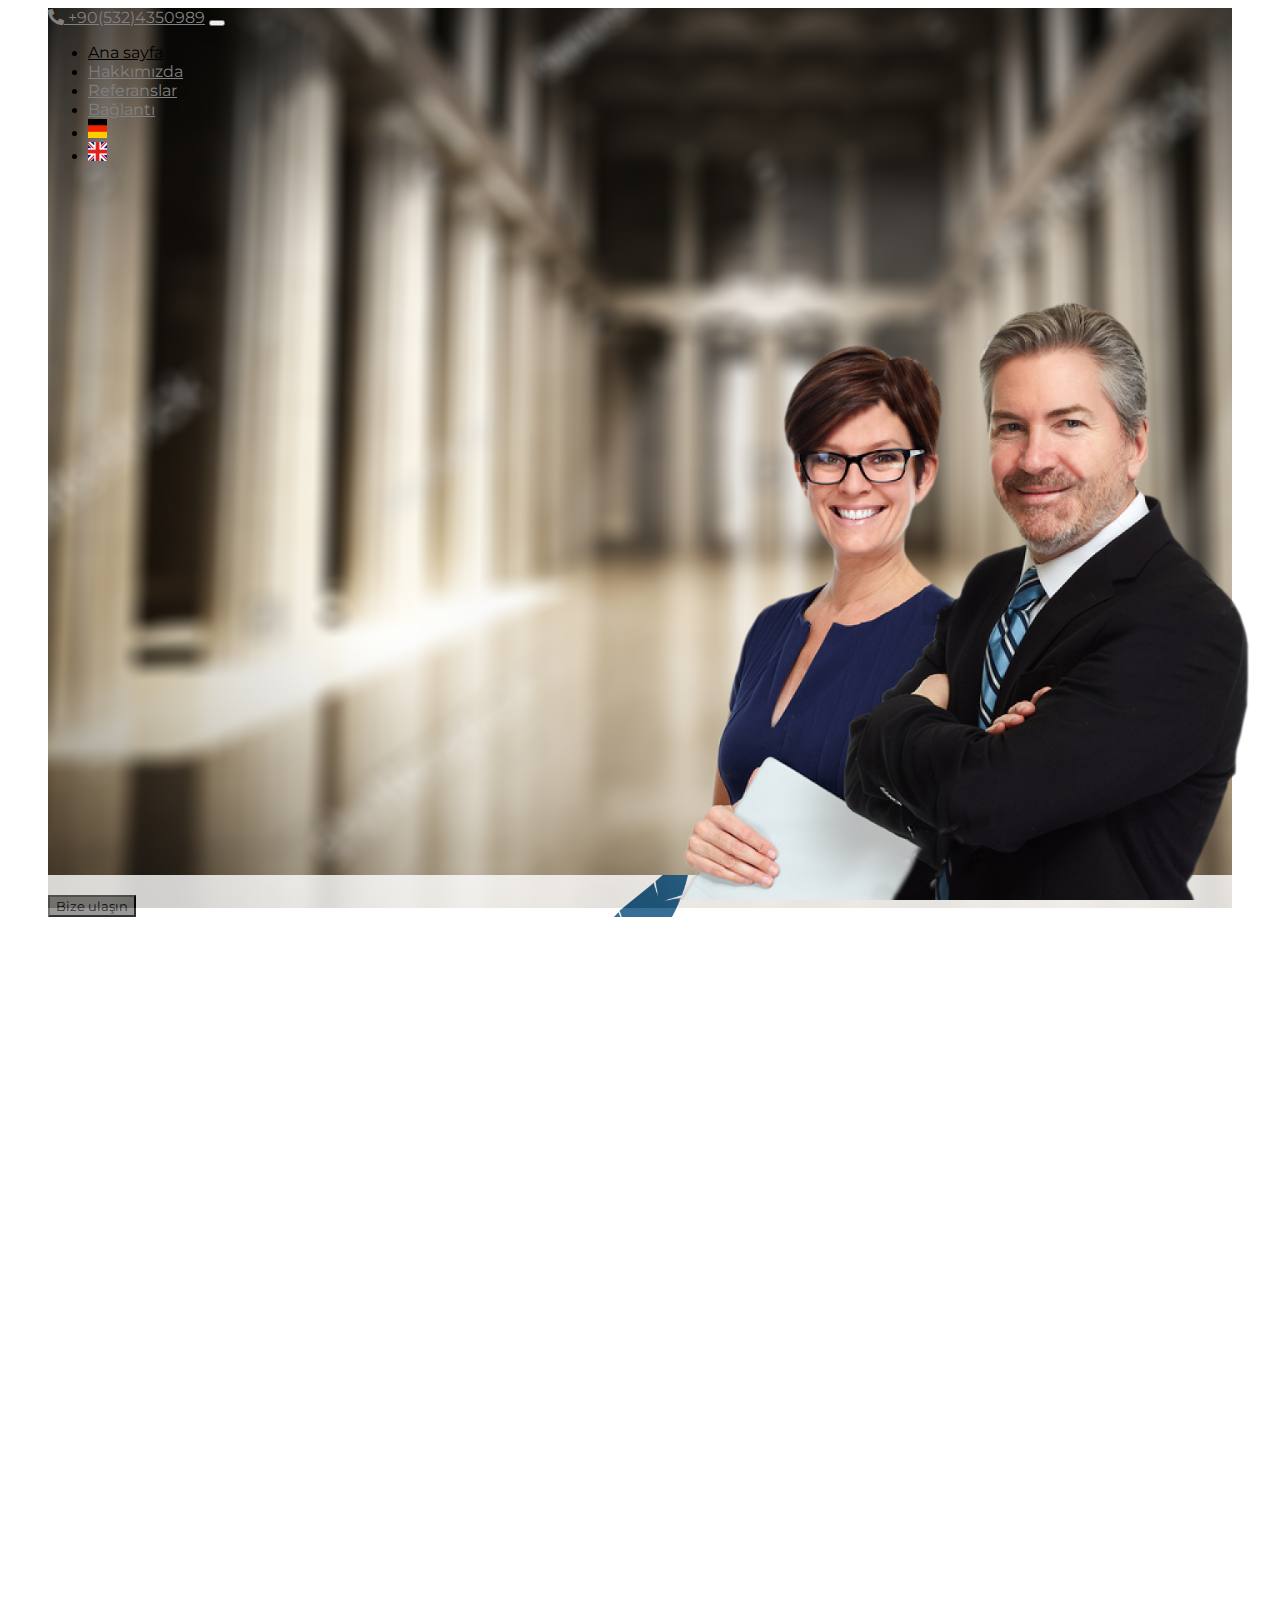
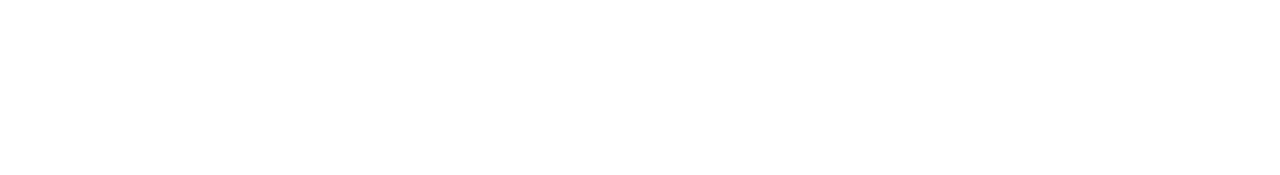
<file: index.html>
<!DOCTYPE html>
<html lang="en">
<head>
    <meta charset="UTF-8">
    <meta http-equiv="X-UA-Compatible" content="IE=edge">
    <meta name="viewport" content="width=device-width, initial-scale=1.0">
    <link href="https://cdn.jsdelivr.net/npm/bootstrap@5.1.3/dist/css/bootstrap.min.css" rel="stylesheet" integrity="sha384-1BmE4kWBq78iYhFldvKuhfTAU6auU8tT94WrHftjDbrCEXSU1oBoqyl2QvZ6jIW3" crossorigin="anonymous">
    <link rel="preconnect" href="https://fonts.googleapis.com">
    <link rel="preconnect" href="https://fonts.gstatic.com" crossorigin>
    <link href="https://fonts.googleapis.com/css2?family=Montserrat:wght@300&display=swap" rel="stylesheet">
    <link rel="stylesheet" href="https://cdnjs.cloudflare.com/ajax/libs/font-awesome/5.15.4/css/all.min.css"/>
    <!-- JavaScript Bundle with Popper -->
    <script src="https://cdn.jsdelivr.net/npm/bootstrap@5.1.3/dist/js/bootstrap.bundle.min.js" integrity="sha384-ka7Sk0Gln4gmtz2MlQnikT1wXgYsOg+OMhuP+IlRH9sENBO0LRn5q+8nbTov4+1p" crossorigin="anonymous"></script>
    <title>S&S</title>
    <link rel="stylesheet" href="assets/css/styles.css">
    <link rel="icon" type="image/x-icon" href="assets/pics/favicon3.png">
</head>
<body>
    <div class="background">
          <nav class="navbar navbar-expand-lg sticky-top navbar-light nav-fill bg-white">
            <div class="container-fluid">
              <a class="navbar-brand" href="tel:00905324350989"><i class="fas fa-phone-alt"></i>  +90(532)4350989</a>
              <button class="navbar-toggler" type="button" data-bs-toggle="collapse" data-bs-target="#navbarTogglerDemo02" aria-controls="navbarTogglerDemo02" aria-expanded="false" aria-label="Toggle navigation">
                <span class="navbar-toggler-icon"></span>
              </button>
              <div class="collapse navbar-collapse" id="navbarTogglerDemo02">
                <ul class="navbar-nav nav-fill w-100 me-auto mb-2 mb-lg-0">
                  <li class="nav-item">
                    <a class="nav-link active" aria-current="page" href="#">Ana sayfa</a>
                  </li>
                  <li class="nav-item">
                    <a class="nav-link" href="Hakkimizda.html">Hakkımızda</a>
                  </li>
                  <li class="nav-item">
                    <a class="nav-link" href="referanslar.html">Referanslar</a>
                  </li>
                  <li class="nav-item">
                    <a class="nav-link" href="baglanti.html">Bağlantı</a>
                  </li>
                  <li class="nav-item">
                    <a class="nav-link"><img src="/assets/pics/germany.png" alt="german flag" width="19" height="19" class="d-inline-block align-text-top"></a>
                  </li>
                  <li class="nav-item">
                    <a class="nav-link"><img src="/assets/pics/united-kingdom.png" alt="uk flag" width="19" height="19" class="d-inline-block align-text-top"></a>
                  </li>
                </ul>
              </div>
            </div>
          </nav>
        <div class="row vsechno"> 
            <div class="col-sm-7 col-xs-12 vlevo">
                 <div class="row klogu">
                    <div class="col logo">
                        <div class="col kontaktujtenas text-center">
                          <a href="baglanti.html"><button type="button" class="btn btn-secondary">Bize ulaşın</button></a>
                        </div>
                      </div>
                    </div>
                </div>
            </div>
            <div class="col-5 vpravo">
                <img src="/assets/pics/oba.png" class="oba img-responsive" style="position:absolute;bottom:0;right:0">
            </div>
        </div>
</body>
</html>
</file>
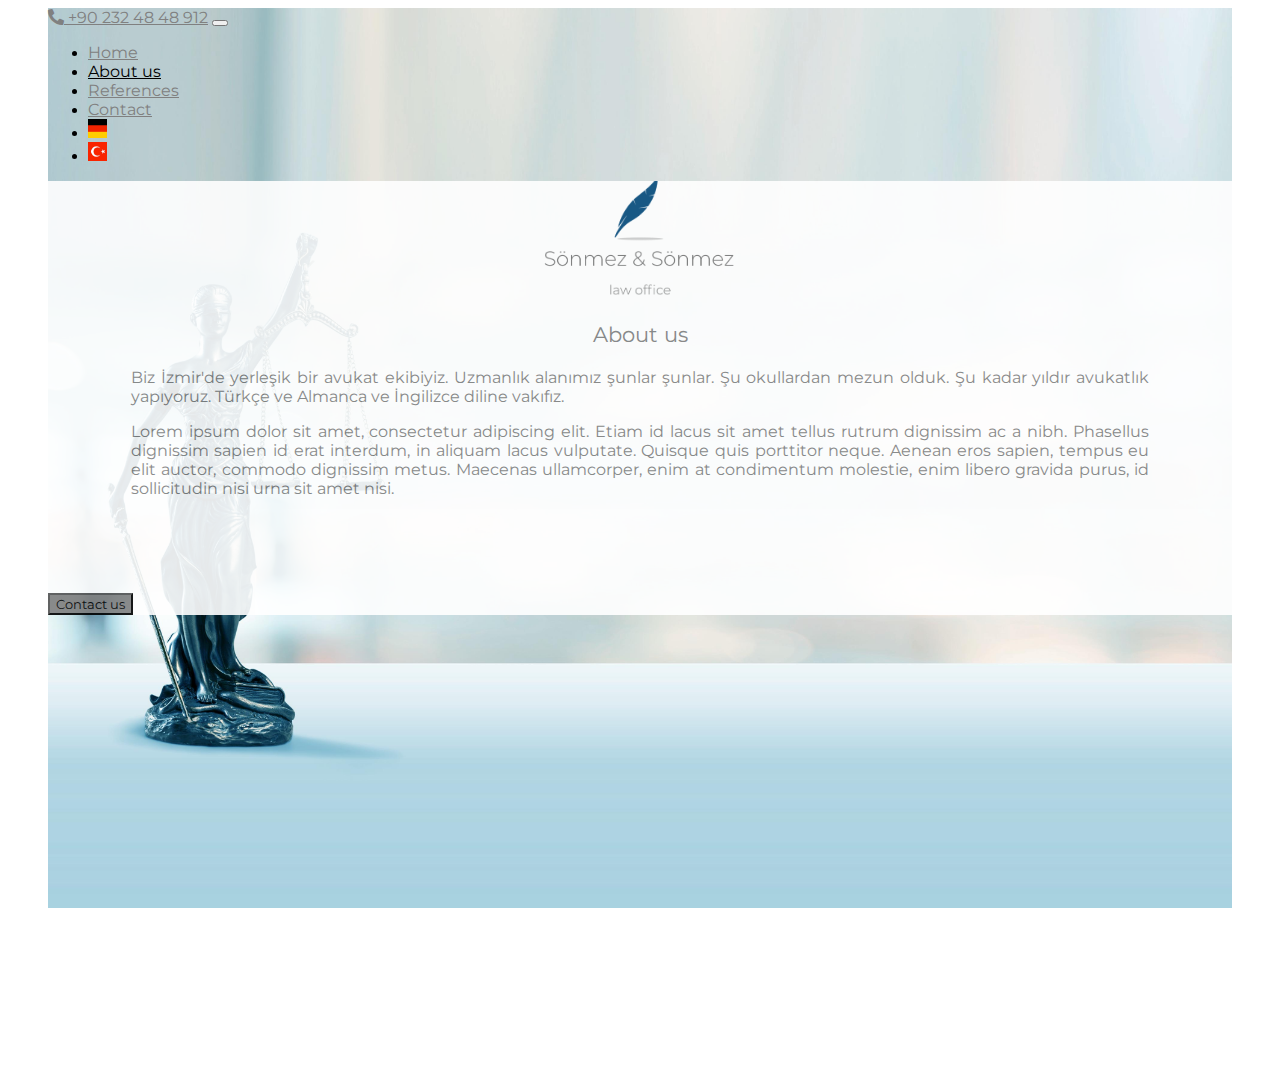
<file: AboutUs.html>
<!DOCTYPE html>
<html lang="en">
<head>
    <meta charset="UTF-8">
    <meta http-equiv="X-UA-Compatible" content="IE=edge">
    <meta name="viewport" content="width=device-width, initial-scale=1.0">
    <link href="https://cdn.jsdelivr.net/npm/bootstrap@5.1.3/dist/css/bootstrap.min.css" rel="stylesheet" integrity="sha384-1BmE4kWBq78iYhFldvKuhfTAU6auU8tT94WrHftjDbrCEXSU1oBoqyl2QvZ6jIW3" crossorigin="anonymous">
    <link rel="preconnect" href="https://fonts.googleapis.com">
    <link rel="preconnect" href="https://fonts.gstatic.com" crossorigin>
    <link href="https://fonts.googleapis.com/css2?family=Montserrat:wght@300&display=swap" rel="stylesheet">
    <link rel="stylesheet" href="https://cdnjs.cloudflare.com/ajax/libs/font-awesome/5.15.4/css/all.min.css"/>
    <!-- JavaScript Bundle with Popper -->
    <script src="https://cdn.jsdelivr.net/npm/bootstrap@5.1.3/dist/js/bootstrap.bundle.min.js" integrity="sha384-ka7Sk0Gln4gmtz2MlQnikT1wXgYsOg+OMhuP+IlRH9sENBO0LRn5q+8nbTov4+1p" crossorigin="anonymous"></script>
    <title>S&S</title>
    <link rel="stylesheet" href="assets/css/styles.css">
    <link rel="icon" type="image/x-icon" href="assets/pics/favicon3.png">
</head>
<body>
    <div class="pozadiknizky">
        <nav class="navbar navbar-expand-lg sticky-top navbar-light nav-fill bg-white">
          <div class="container-fluid">
            <a class="navbar-brand" href="tel:00902324848912"><i class="fas fa-phone-alt"></i> +90 232 48 48 912</a>
            <button class="navbar-toggler" type="button" data-bs-toggle="collapse" data-bs-target="#navbarTogglerDemo02" aria-controls="navbarTogglerDemo02" aria-expanded="false" aria-label="Toggle navigation">
              <span class="navbar-toggler-icon"></span>
            </button>
            <div class="collapse navbar-collapse" id="navbarTogglerDemo02">
              <ul class="navbar-nav nav-fill w-100 me-auto mb-2 mb-lg-0">
                <li class="nav-item">
                  <a class="nav-link" aria-current="page" href="indexEng.html">Home</a>
                </li>
                <li class="nav-item">
                  <a class="nav-link active" href="AboutUs.html">About us</a>
                </li>
                <li class="nav-item">
                  <a class="nav-link" href="references.html">References</a>
                </li>
                <li class="nav-item">
                  <a class="nav-link" href="Contact.html">Contact</a>
                </li>
                <li class="nav-item">
                  <a class="nav-link" href="UberUns.html"><img src="assets/pics/germany.png" alt="german flag" width="19" height="19" class="d-inline-block align-text-top"></a>
                </li>
                <li class="nav-item">
                  <a class="nav-link" href="Hakkimizda.html"><img src="assets/pics/turkey.png" alt="tur flag" width="19" height="19" class="d-inline-block align-text-top"></a>
                </li>
              </ul>
            </div>
          </div>
        </nav>
      <div class="row vsechno"> 
          <div class="col-4 vpravo">
          </div>
          <div class="col-sm-8 col-xs-12 vlevoHakkimizda">
            <div class="row kloguHakkimizda">
              <div class="col logoHakkimizdaEng">  
              </div>
            </div>
            <div class="row">
              <div class="col textHakkimizda">
                <p class="nadpis">About us</p>
                <p>Biz İzmir'de yerleşik bir avukat ekibiyiz. Uzmanlık alanımız şunlar şunlar. Şu okullardan mezun olduk. Şu kadar yıldır avukatlık yapıyoruz. Türkçe ve Almanca ve İngilizce diline vakıfız. </p>
                <p>Lorem ipsum dolor sit amet, consectetur adipiscing elit. Etiam id lacus sit amet tellus rutrum dignissim ac a nibh. Phasellus dignissim sapien id erat interdum, in aliquam lacus vulputate. Quisque quis porttitor neque. Aenean eros sapien, tempus eu elit auctor, commodo dignissim metus. Maecenas ullamcorper, enim at condimentum molestie, enim libero gravida purus, id sollicitudin nisi urna sit amet nisi.</p></div>
            </div>
            <div class="row">
              <div class="col text-center">
                <a href="Contact.html"><button type="button" class="btn btn-secondary">Contact us</button></a>
              </div>
            </div>
            
           </div>
       </div>
      </div>
</body>
</html>
</file>
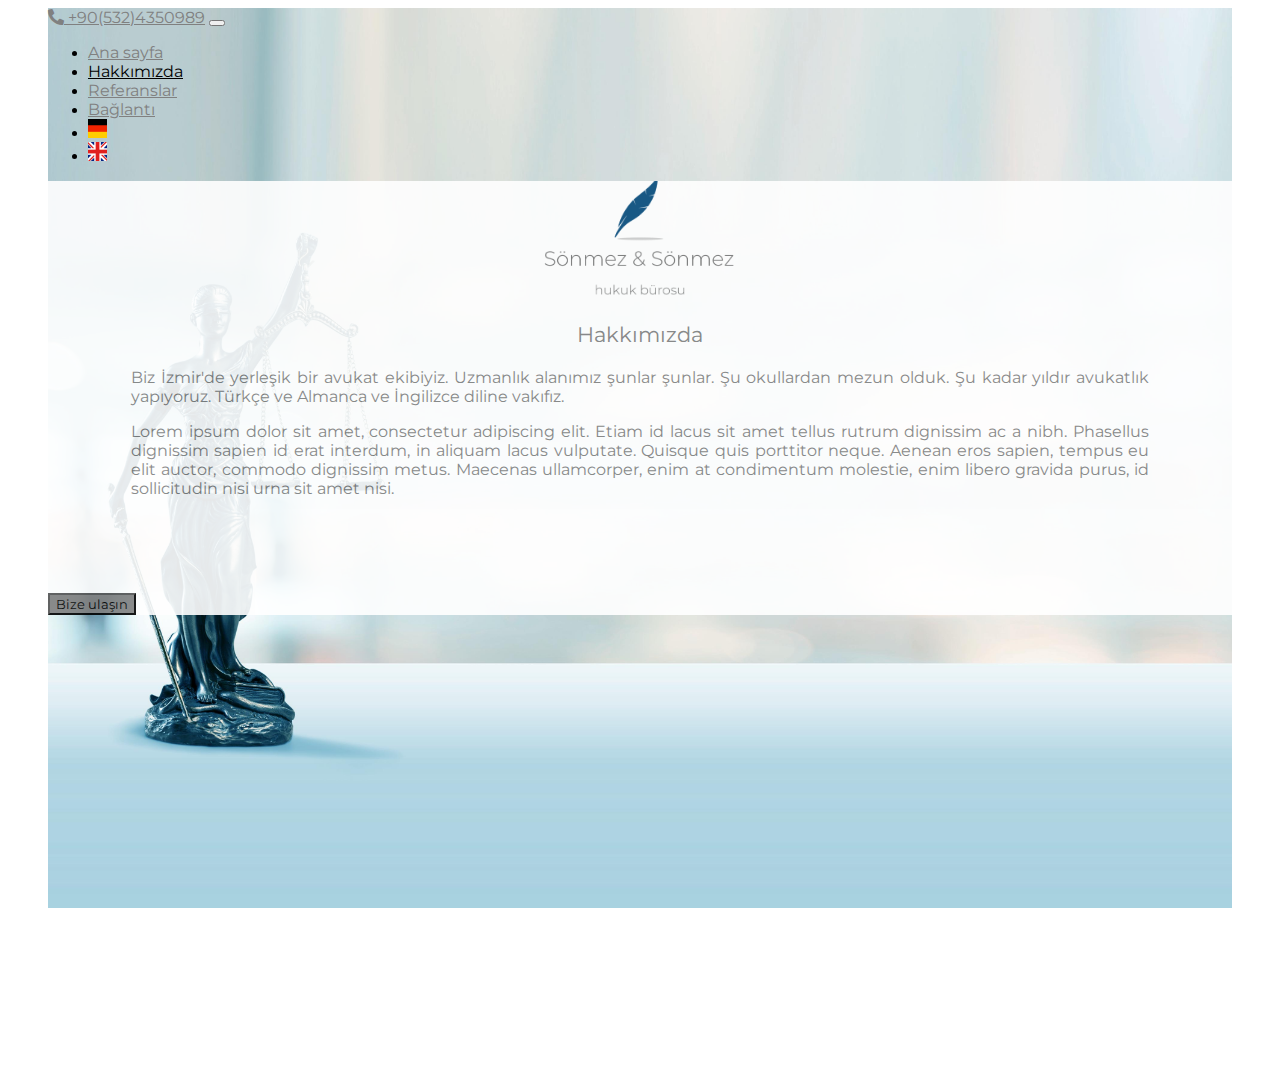
<file: Hakkimizda.html>
<!DOCTYPE html>
<html lang="en">
<head>
    <meta charset="UTF-8">
    <meta http-equiv="X-UA-Compatible" content="IE=edge">
    <meta name="viewport" content="width=device-width, initial-scale=1.0">
    <link href="https://cdn.jsdelivr.net/npm/bootstrap@5.1.3/dist/css/bootstrap.min.css" rel="stylesheet" integrity="sha384-1BmE4kWBq78iYhFldvKuhfTAU6auU8tT94WrHftjDbrCEXSU1oBoqyl2QvZ6jIW3" crossorigin="anonymous">
    <link rel="preconnect" href="https://fonts.googleapis.com">
    <link rel="preconnect" href="https://fonts.gstatic.com" crossorigin>
    <link href="https://fonts.googleapis.com/css2?family=Montserrat:wght@300&display=swap" rel="stylesheet">
    <link rel="stylesheet" href="https://cdnjs.cloudflare.com/ajax/libs/font-awesome/5.15.4/css/all.min.css"/>
    <!-- JavaScript Bundle with Popper -->
    <script src="https://cdn.jsdelivr.net/npm/bootstrap@5.1.3/dist/js/bootstrap.bundle.min.js" integrity="sha384-ka7Sk0Gln4gmtz2MlQnikT1wXgYsOg+OMhuP+IlRH9sENBO0LRn5q+8nbTov4+1p" crossorigin="anonymous"></script>
    <title>S&S</title>
    <link rel="stylesheet" href="assets/css/styles.css">
    <link rel="icon" type="image/x-icon" href="assets/pics/favicon3.png">
</head>
<body>
    <div class="pozadiknizky">
        <nav class="navbar navbar-expand-lg sticky-top navbar-light nav-fill bg-white">
          <div class="container-fluid">
            <a class="navbar-brand" href="tel:00905324350989"><i class="fas fa-phone-alt"></i>  +90(532)4350989</a>
            <button class="navbar-toggler" type="button" data-bs-toggle="collapse" data-bs-target="#navbarTogglerDemo02" aria-controls="navbarTogglerDemo02" aria-expanded="false" aria-label="Toggle navigation">
              <span class="navbar-toggler-icon"></span>
            </button>
            <div class="collapse navbar-collapse" id="navbarTogglerDemo02">
              <ul class="navbar-nav nav-fill w-100 me-auto mb-2 mb-lg-0">
                <li class="nav-item">
                  <a class="nav-link" aria-current="page" href="index.html">Ana sayfa</a>
                </li>
                <li class="nav-item">
                  <a class="nav-link active" href="Hakkimizda.html">Hakkımızda</a>
                </li>
                <li class="nav-item">
                  <a class="nav-link" href="referanslar.html">Referanslar</a>
                </li>
                <li class="nav-item">
                  <a class="nav-link" href="baglanti.html">Bağlantı</a>
                </li>
                <li class="nav-item">
                  <a class="nav-link"><img src="assets/pics/germany.png" alt="german flag" width="19" height="19" class="d-inline-block align-text-top"></a>
                </li>
                <li class="nav-item">
                  <a class="nav-link"><img src="assets/pics/united-kingdom.png" alt="uk flag" width="19" height="19" class="d-inline-block align-text-top"></a>
                </li>
              </ul>
            </div>
          </div>
        </nav>
      <div class="row vsechno"> 
          <div class="col-4 vpravo">
          </div>
          <div class="col-sm-8 col-xs-12 vlevoHakkimizda">
            <div class="row kloguHakkimizda">
              <div class="col logoHakkimizda">  
              </div>
            </div>
            <div class="row">
              <div class="col textHakkimizda">
                <p class="nadpis">Hakkımızda</p>
                <p>Biz İzmir'de yerleşik bir avukat ekibiyiz. Uzmanlık alanımız şunlar şunlar. Şu okullardan mezun olduk. Şu kadar yıldır avukatlık yapıyoruz. Türkçe ve Almanca ve İngilizce diline vakıfız. </p>
                <p>Lorem ipsum dolor sit amet, consectetur adipiscing elit. Etiam id lacus sit amet tellus rutrum dignissim ac a nibh. Phasellus dignissim sapien id erat interdum, in aliquam lacus vulputate. Quisque quis porttitor neque. Aenean eros sapien, tempus eu elit auctor, commodo dignissim metus. Maecenas ullamcorper, enim at condimentum molestie, enim libero gravida purus, id sollicitudin nisi urna sit amet nisi.</p></div>
            </div>
            <div class="row">
              <div class="col text-center">
                <a href="baglanti.html"><button type="button" class="btn btn-secondary">Bize ulaşın</button></a>
              </div>
            </div>
            
           </div>
       </div>
      </div>
</body>
</html>
</file>
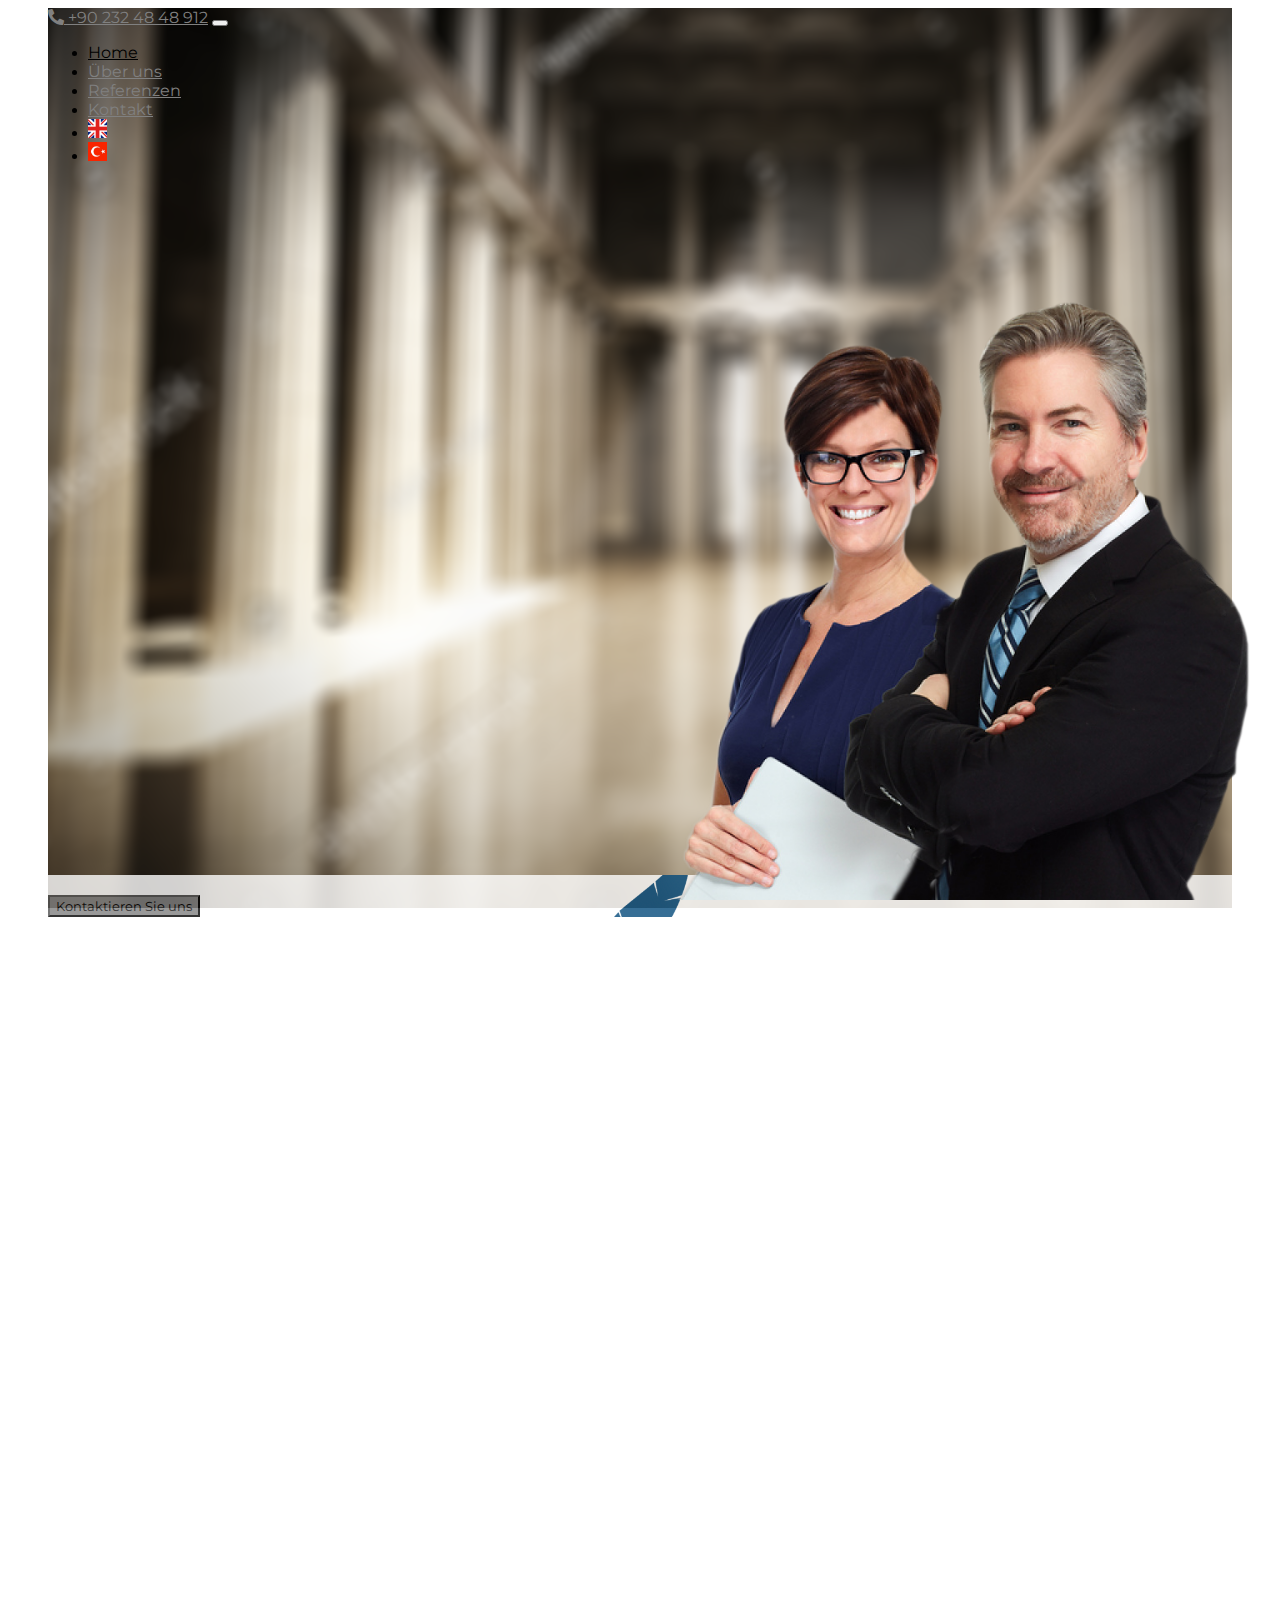
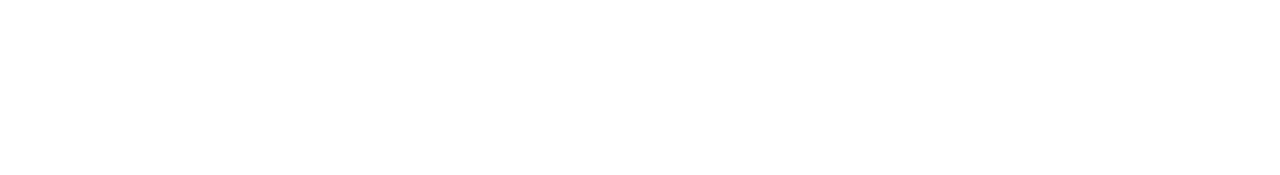
<file: indexDe.html>
<!DOCTYPE html>
<html lang="en">
<head>
    <meta charset="UTF-8">
    <meta http-equiv="X-UA-Compatible" content="IE=edge">
    <meta name="viewport" content="width=device-width, initial-scale=1.0">
    <link href="https://cdn.jsdelivr.net/npm/bootstrap@5.1.3/dist/css/bootstrap.min.css" rel="stylesheet" integrity="sha384-1BmE4kWBq78iYhFldvKuhfTAU6auU8tT94WrHftjDbrCEXSU1oBoqyl2QvZ6jIW3" crossorigin="anonymous">
    <link rel="preconnect" href="https://fonts.googleapis.com">
    <link rel="preconnect" href="https://fonts.gstatic.com" crossorigin>
    <link href="https://fonts.googleapis.com/css2?family=Montserrat:wght@300&display=swap" rel="stylesheet">
    <link rel="stylesheet" href="https://cdnjs.cloudflare.com/ajax/libs/font-awesome/5.15.4/css/all.min.css"/>
    <!-- JavaScript Bundle with Popper -->
    <script src="https://cdn.jsdelivr.net/npm/bootstrap@5.1.3/dist/js/bootstrap.bundle.min.js" integrity="sha384-ka7Sk0Gln4gmtz2MlQnikT1wXgYsOg+OMhuP+IlRH9sENBO0LRn5q+8nbTov4+1p" crossorigin="anonymous"></script>
    <title>S&S</title>
    <link rel="stylesheet" href="assets/css/styles.css">
    <link rel="icon" type="image/x-icon" href="assets/pics/favicon3.png">
</head>
<body>
    <div class="background">
          <nav class="navbar navbar-expand-lg sticky-top navbar-light nav-fill bg-white">
            <div class="container-fluid">
              <a class="navbar-brand" href="tel:00902324848912"><i class="fas fa-phone-alt"></i> +90 232 48 48 912</a>
              <button class="navbar-toggler" type="button" data-bs-toggle="collapse" data-bs-target="#navbarTogglerDemo02" aria-controls="navbarTogglerDemo02" aria-expanded="false" aria-label="Toggle navigation">
                <span class="navbar-toggler-icon"></span>
              </button>
              <div class="collapse navbar-collapse" id="navbarTogglerDemo02">
                <ul class="navbar-nav nav-fill w-100 me-auto mb-2 mb-lg-0">
                  <li class="nav-item">
                    <a class="nav-link active" aria-current="page" href="indexDe.html">Home</a>
                  </li>
                  <li class="nav-item">
                    <a class="nav-link" href="UberUns.html">Über uns</a>
                  </li>
                  <li class="nav-item">
                    <a class="nav-link" href="Referenzen.html">Referenzen</a>
                  </li>
                  <li class="nav-item">
                    <a class="nav-link" href="Kontakt.html">Kontakt</a>
                  </li>
                  <li class="nav-item">
                    <a class="nav-link" href="indexEng.html"><img src="assets/pics/united-kingdom.png" alt="uk flag" width="19" height="19" class="d-inline-block align-text-top"></a>
                  </li>
                  <li class="nav-item">
                    <a class="nav-link" href="index.html"><img src="assets/pics/turkey.png" alt="tr flag" width="19" height="19" class="d-inline-block align-text-top"></a>
                  </li>
                </ul>
              </div>
            </div>
          </nav>
        <div class="row vsechno"> 
            <div class="col-sm-7 col-xs-12 vlevo">
                 <div class="row klogu">
                    <div class="col logoDe">
                        <div class="col kontaktujtenas text-center">
                          <a href="Kontakt.html"><button type="button" class="btn btn-secondary">Kontaktieren Sie uns</button></a>
                        </div>
                      </div>
                    </div>
                </div>
            </div>
            <div class="col-5 vpravo">
                <img src="assets/pics/oba.png" class="oba img-responsive" style="position:absolute;bottom:0;right:0">
            </div>
        </div>
</body>
</html>
</file>
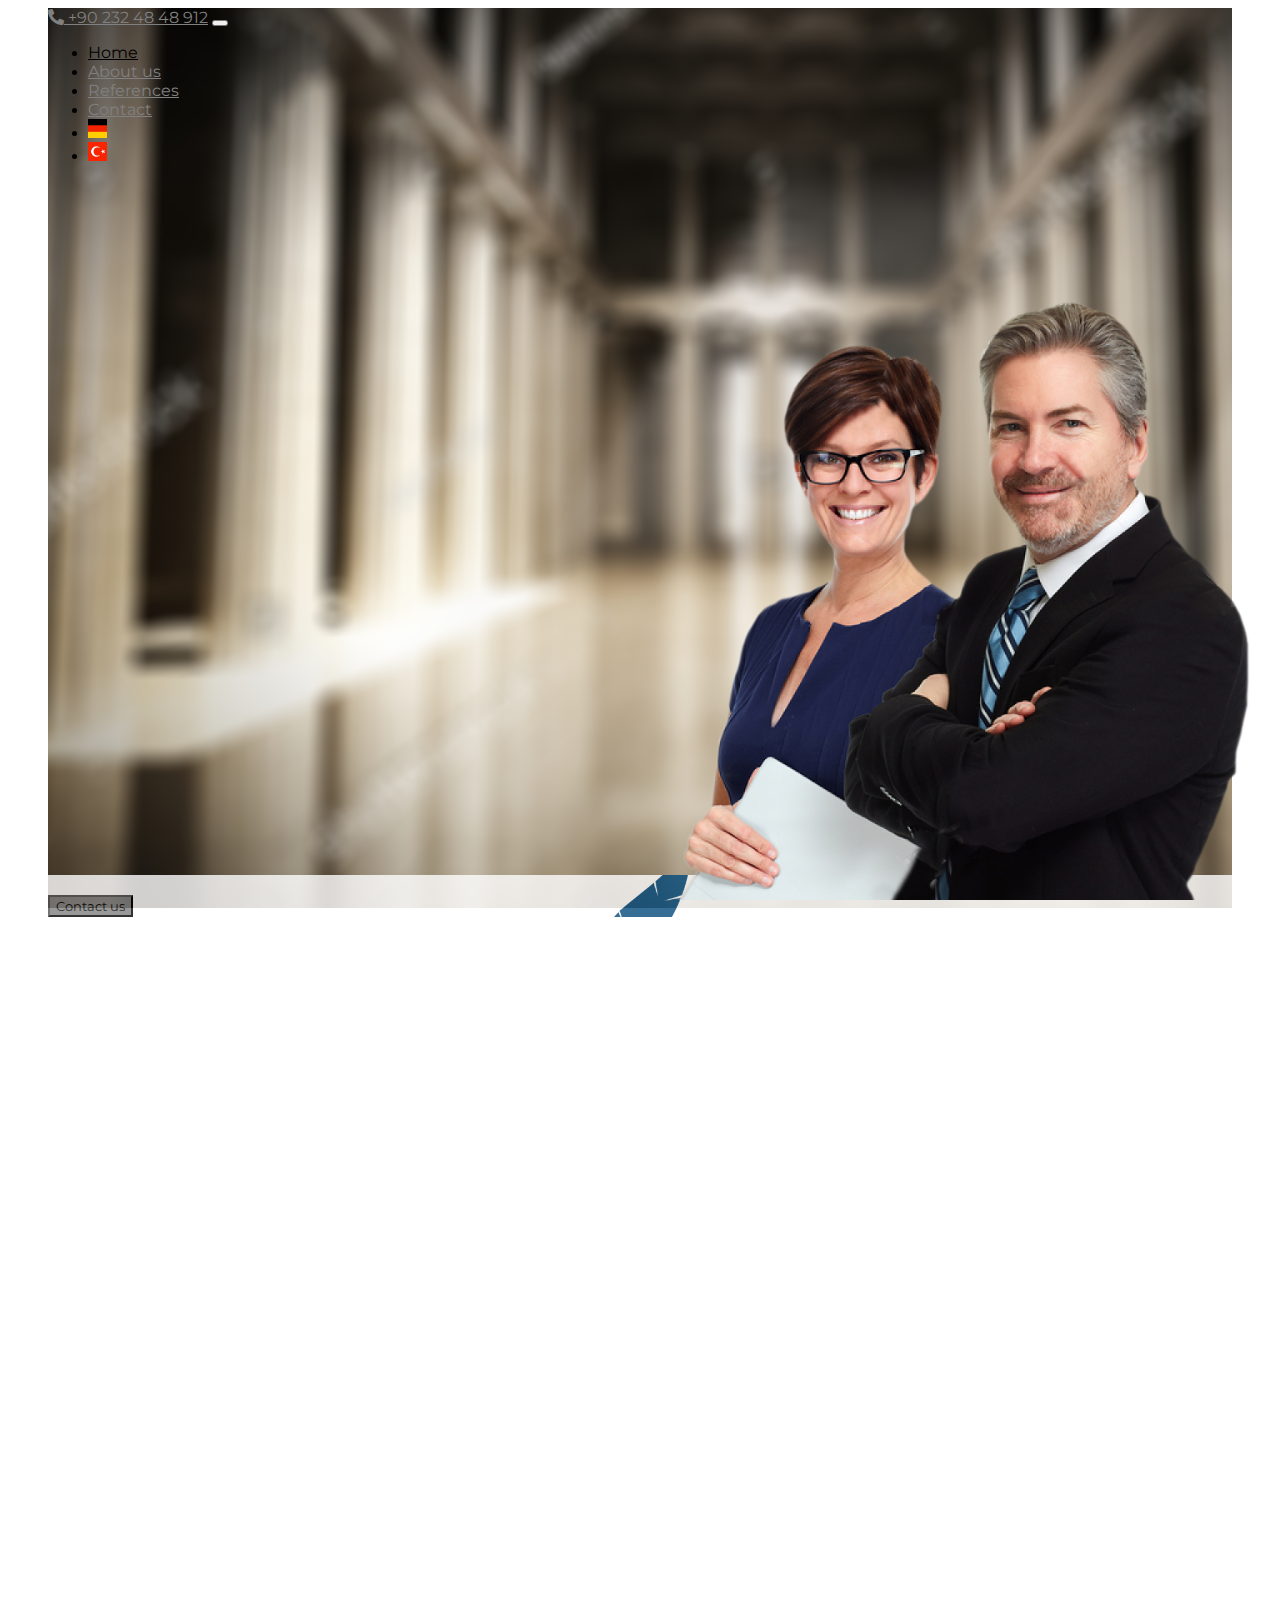
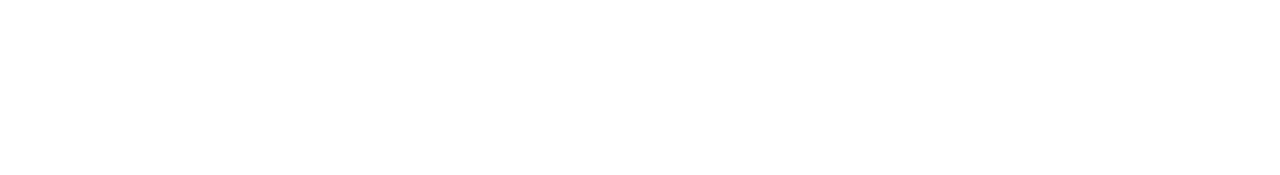
<file: indexEng.html>
<!DOCTYPE html>
<html lang="en">
<head>
    <meta charset="UTF-8">
    <meta http-equiv="X-UA-Compatible" content="IE=edge">
    <meta name="viewport" content="width=device-width, initial-scale=1.0">
    <link href="https://cdn.jsdelivr.net/npm/bootstrap@5.1.3/dist/css/bootstrap.min.css" rel="stylesheet" integrity="sha384-1BmE4kWBq78iYhFldvKuhfTAU6auU8tT94WrHftjDbrCEXSU1oBoqyl2QvZ6jIW3" crossorigin="anonymous">
    <link rel="preconnect" href="https://fonts.googleapis.com">
    <link rel="preconnect" href="https://fonts.gstatic.com" crossorigin>
    <link href="https://fonts.googleapis.com/css2?family=Montserrat:wght@300&display=swap" rel="stylesheet">
    <link rel="stylesheet" href="https://cdnjs.cloudflare.com/ajax/libs/font-awesome/5.15.4/css/all.min.css"/>
    <!-- JavaScript Bundle with Popper -->
    <script src="https://cdn.jsdelivr.net/npm/bootstrap@5.1.3/dist/js/bootstrap.bundle.min.js" integrity="sha384-ka7Sk0Gln4gmtz2MlQnikT1wXgYsOg+OMhuP+IlRH9sENBO0LRn5q+8nbTov4+1p" crossorigin="anonymous"></script>
    <title>S&S</title>
    <link rel="stylesheet" href="assets/css/styles.css">
    <link rel="icon" type="image/x-icon" href="assets/pics/favicon3.png">
</head>
<body>
    <div class="background">
          <nav class="navbar navbar-expand-lg sticky-top navbar-light nav-fill bg-white">
            <div class="container-fluid">
              <a class="navbar-brand" href="tel:00902324848912"><i class="fas fa-phone-alt"></i> +90 232 48 48 912</a>
              <button class="navbar-toggler" type="button" data-bs-toggle="collapse" data-bs-target="#navbarTogglerDemo02" aria-controls="navbarTogglerDemo02" aria-expanded="false" aria-label="Toggle navigation">
                <span class="navbar-toggler-icon"></span>
              </button>
              <div class="collapse navbar-collapse" id="navbarTogglerDemo02">
                <ul class="navbar-nav nav-fill w-100 me-auto mb-2 mb-lg-0">
                  <li class="nav-item">
                    <a class="nav-link active" aria-current="page" href="#">Home</a>
                  </li>
                  <li class="nav-item">
                    <a class="nav-link" href="AboutUs.html">About us</a>
                  </li>
                  <li class="nav-item">
                    <a class="nav-link" href="references.html">References</a>
                  </li>
                  <li class="nav-item">
                    <a class="nav-link" href="Contact.html">Contact</a>
                  </li>
                  <li class="nav-item">
                    <a class="nav-link" href="indexDe.html"><img src="assets/pics/germany.png" alt="german flag" width="19" height="19" class="d-inline-block align-text-top"></a>
                  </li>
                  <li class="nav-item">
                    <a class="nav-link" href="index.html"><img src="assets/pics/turkey.png" alt="tr flag" width="19" height="19" class="d-inline-block align-text-top"></a>
                  </li>
                </ul>
              </div>
            </div>
          </nav>
        <div class="row vsechno"> 
            <div class="col-sm-7 col-xs-12 vlevo">
                 <div class="row klogu">
                    <div class="col logoEng">
                        <div class="col kontaktujtenas text-center">
                          <a href="Contact.html"><button type="button" class="btn btn-secondary">Contact us</button></a>
                        </div>
                      </div>
                    </div>
                </div>
            </div>
            <div class="col-5 vpravo">
                <img src="assets/pics/oba.png" class="oba img-responsive" style="position:absolute;bottom:0;right:0">
            </div>
        </div>
</body>
</html>
</file>
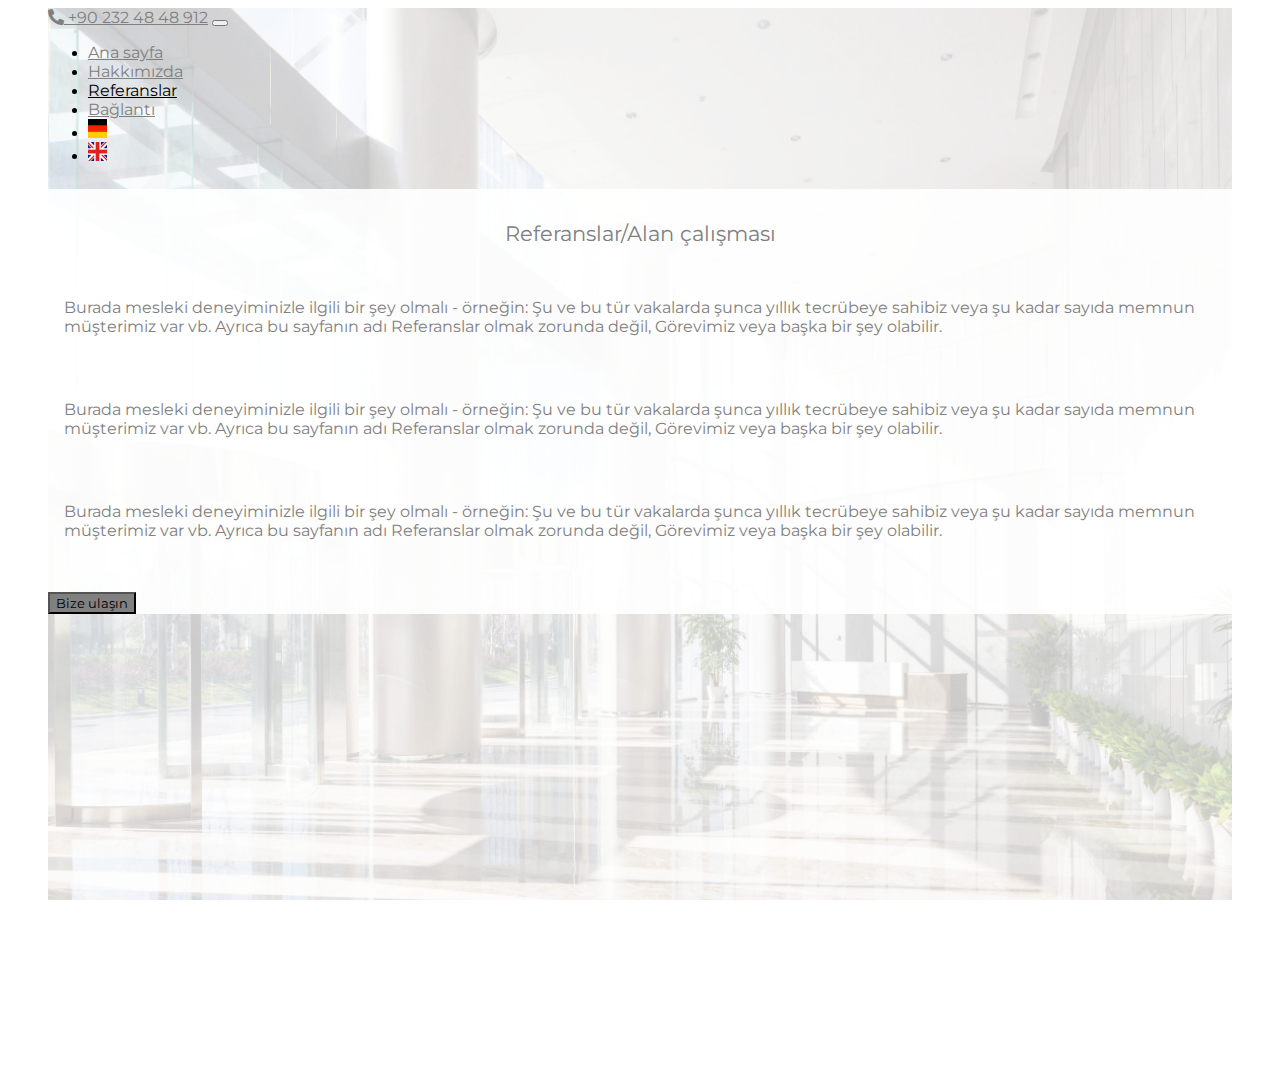
<file: referanslar.html>
<!DOCTYPE html>
<html lang="en">
<head>
    <meta charset="UTF-8">
    <meta http-equiv="X-UA-Compatible" content="IE=edge">
    <meta name="viewport" content="width=device-width, initial-scale=1.0">
    <link href="https://cdn.jsdelivr.net/npm/bootstrap@5.1.3/dist/css/bootstrap.min.css" rel="stylesheet" integrity="sha384-1BmE4kWBq78iYhFldvKuhfTAU6auU8tT94WrHftjDbrCEXSU1oBoqyl2QvZ6jIW3" crossorigin="anonymous">
    <link rel="preconnect" href="https://fonts.googleapis.com">
    <link rel="preconnect" href="https://fonts.gstatic.com" crossorigin>
    <link href="https://fonts.googleapis.com/css2?family=Montserrat:wght@300&display=swap" rel="stylesheet">
    <link rel="stylesheet" href="https://cdnjs.cloudflare.com/ajax/libs/font-awesome/5.15.4/css/all.min.css"/>
    <!-- JavaScript Bundle with Popper -->
    <script src="https://cdn.jsdelivr.net/npm/bootstrap@5.1.3/dist/js/bootstrap.bundle.min.js" integrity="sha384-ka7Sk0Gln4gmtz2MlQnikT1wXgYsOg+OMhuP+IlRH9sENBO0LRn5q+8nbTov4+1p" crossorigin="anonymous"></script>
    <title>Referanslar</title>
    <link rel="stylesheet" href="assets/css/styles.css">
    <link rel="icon" type="image/x-icon" href="assets/pics/favicon3.png">
</head>
<body>
    <div class="pozadiReferanslar">
        <nav class="navbar navbar-expand-lg sticky-top navbar-light nav-fill bg-white">
          <div class="container-fluid">
            <a class="navbar-brand" href="tel:00902324848912"><i class="fas fa-phone-alt"></i> +90 232 48 48 912</a>
            <button class="navbar-toggler" type="button" data-bs-toggle="collapse" data-bs-target="#navbarTogglerDemo02" aria-controls="navbarTogglerDemo02" aria-expanded="false" aria-label="Toggle navigation">
              <span class="navbar-toggler-icon"></span>
            </button>
            <div class="collapse navbar-collapse" id="navbarTogglerDemo02">
              <ul class="navbar-nav nav-fill w-100 me-auto mb-2 mb-lg-0">
                <li class="nav-item">
                  <a class="nav-link" aria-current="page" href="index.html">Ana sayfa</a>
                </li>
                <li class="nav-item">
                  <a class="nav-link" href="Hakkimizda.html">Hakkımızda</a>
                </li>
                <li class="nav-item">
                  <a class="nav-link active" href="referanslar.html">Referanslar</a>
                </li>
                <li class="nav-item">
                  <a class="nav-link" href="baglanti.html">Bağlantı</a>
                </li>
                <li class="nav-item">
                  <a class="nav-link" href="Kontakt.html"><img src="assets/pics/germany.png" alt="german flag" width="19" height="19" class="d-inline-block align-text-top"></a>
                </li>
                <li class="nav-item">
                  <a class="nav-link" href="Contact.html"><img src="assets/pics/united-kingdom.png" alt="uk flag" width="19" height="19" class="d-inline-block align-text-top"></a>
                </li>
              </ul>
            </div>
          </div>
        </nav>
      <div class="row vsechnoReferanslar"> 
        <div class="row kloguReferanslar">
            <div class="col logoReferanslar">
            </div>
        </div>
        <div class="row vsePodLogemReferanslar">
            <div class="col pozadiTextReferanslar">
                <p class="nadpisReferanslar">Referanslar/Alan çalışması</p>
                <div class="row textReferanslar">
                    <div class="col-sm-4 col-12">
                        <p>Burada mesleki deneyiminizle ilgili bir şey olmalı - örneğin: Şu ve bu tür vakalarda şunca yıllık tecrübeye sahibiz veya şu kadar sayıda memnun müşterimiz var vb. Ayrıca bu sayfanın adı Referanslar olmak zorunda değil, Görevimiz veya başka bir şey olabilir.</p>
                    </div>
                    <div class="col-sm-4 col-12">
                        <p>Burada mesleki deneyiminizle ilgili bir şey olmalı - örneğin: Şu ve bu tür vakalarda şunca yıllık tecrübeye sahibiz veya şu kadar sayıda memnun müşterimiz var vb. Ayrıca bu sayfanın adı Referanslar olmak zorunda değil, Görevimiz veya başka bir şey olabilir.</p>
                    </div>
                    <div class="col-sm-4 col-12">
                        <p>Burada mesleki deneyiminizle ilgili bir şey olmalı - örneğin: Şu ve bu tür vakalarda şunca yıllık tecrübeye sahibiz veya şu kadar sayıda memnun müşterimiz var vb. Ayrıca bu sayfanın adı Referanslar olmak zorunda değil, Görevimiz veya başka bir şey olabilir.</p>
                    </div>
                </div>
                <div class="row">
                    <div class="col text-center">
                        <a href="baglanti.html"><button type="button" class="btn btn-secondary">Bize ulaşın</button></a>
                    </div>
                </div>
                
            </div>
        </div>
      </div>
</body>
</html>
</file>
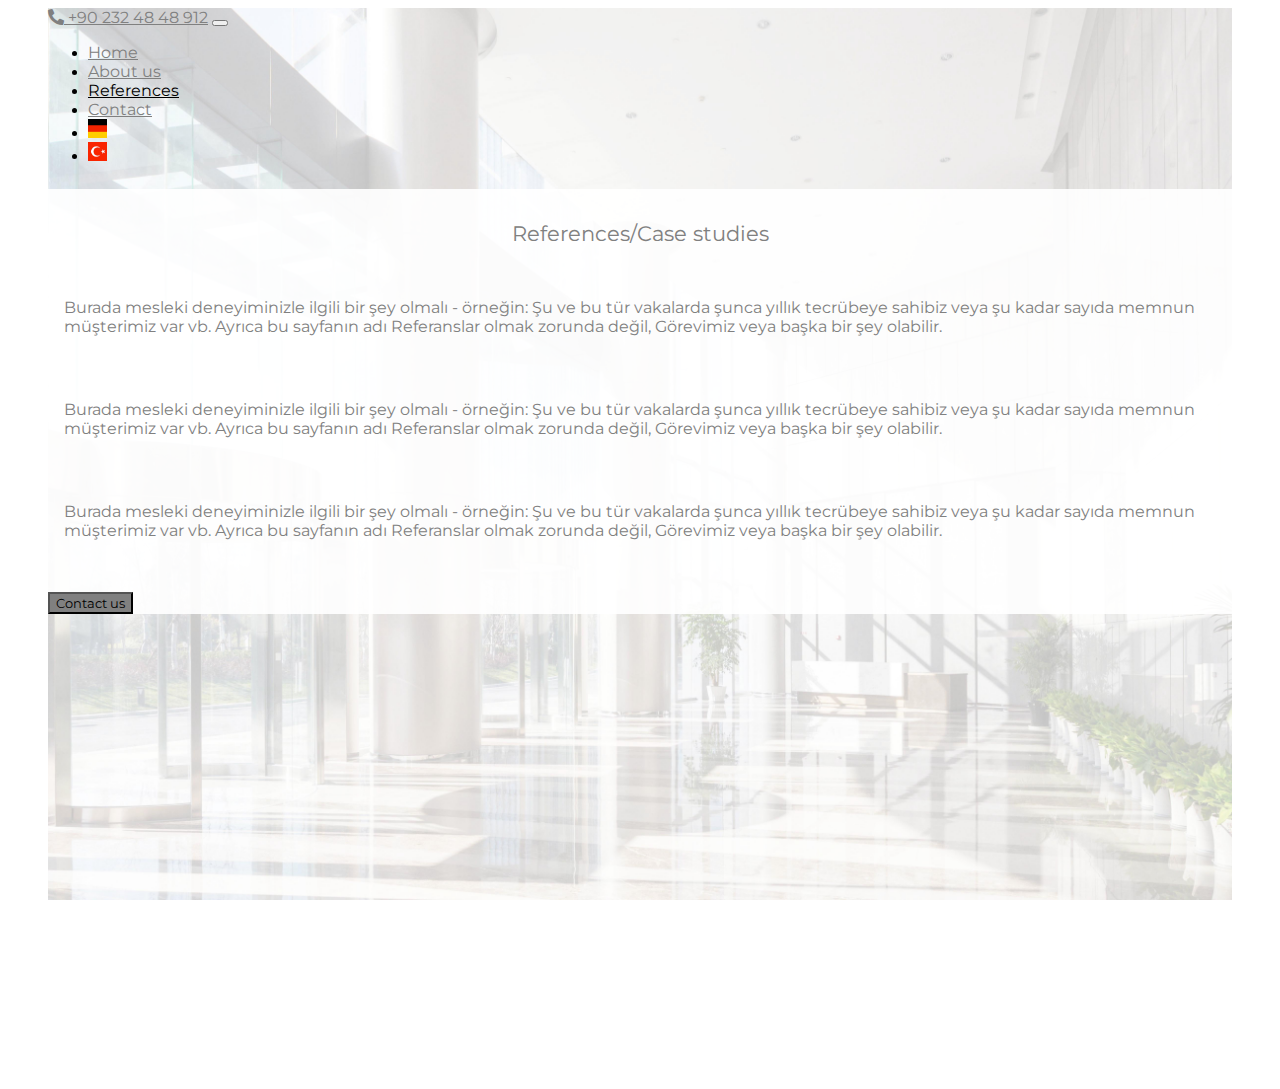
<file: references.html>
<!DOCTYPE html>
<html lang="en">
<head>
    <meta charset="UTF-8">
    <meta http-equiv="X-UA-Compatible" content="IE=edge">
    <meta name="viewport" content="width=device-width, initial-scale=1.0">
    <link href="https://cdn.jsdelivr.net/npm/bootstrap@5.1.3/dist/css/bootstrap.min.css" rel="stylesheet" integrity="sha384-1BmE4kWBq78iYhFldvKuhfTAU6auU8tT94WrHftjDbrCEXSU1oBoqyl2QvZ6jIW3" crossorigin="anonymous">
    <link rel="preconnect" href="https://fonts.googleapis.com">
    <link rel="preconnect" href="https://fonts.gstatic.com" crossorigin>
    <link href="https://fonts.googleapis.com/css2?family=Montserrat:wght@300&display=swap" rel="stylesheet">
    <link rel="stylesheet" href="https://cdnjs.cloudflare.com/ajax/libs/font-awesome/5.15.4/css/all.min.css"/>
    <!-- JavaScript Bundle with Popper -->
    <script src="https://cdn.jsdelivr.net/npm/bootstrap@5.1.3/dist/js/bootstrap.bundle.min.js" integrity="sha384-ka7Sk0Gln4gmtz2MlQnikT1wXgYsOg+OMhuP+IlRH9sENBO0LRn5q+8nbTov4+1p" crossorigin="anonymous"></script>
    <title>Referanslar</title>
    <link rel="stylesheet" href="assets/css/styles.css">
    <link rel="icon" type="image/x-icon" href="assets/pics/favicon3.png">
</head>
<body>
    <div class="pozadiReferanslar">
        <nav class="navbar navbar-expand-lg sticky-top navbar-light nav-fill bg-white">
          <div class="container-fluid">
            <a class="navbar-brand" href="tel:00902324848912"><i class="fas fa-phone-alt"></i> +90 232 48 48 912</a>
            <button class="navbar-toggler" type="button" data-bs-toggle="collapse" data-bs-target="#navbarTogglerDemo02" aria-controls="navbarTogglerDemo02" aria-expanded="false" aria-label="Toggle navigation">
              <span class="navbar-toggler-icon"></span>
            </button>
            <div class="collapse navbar-collapse" id="navbarTogglerDemo02">
              <ul class="navbar-nav nav-fill w-100 me-auto mb-2 mb-lg-0">
                <li class="nav-item">
                  <a class="nav-link" aria-current="page" href="indexEng.html">Home</a>
                </li>
                <li class="nav-item">
                  <a class="nav-link" href="AboutUs.html">About us</a>
                </li>
                <li class="nav-item">
                  <a class="nav-link active" href="references.html">References</a>
                </li>
                <li class="nav-item">
                  <a class="nav-link" href="Contact.html">Contact</a>
                </li>
                <li class="nav-item">
                  <a class="nav-link" href="Referenzen.html" ><img src="assets/pics/germany.png" alt="german flag" width="19" height="19" class="d-inline-block align-text-top"></a>
                </li>
                <li class="nav-item">
                  <a class="nav-link" href="Referanslar.html"><img src="assets/pics/turkey.png" alt="tur flag" width="19" height="19" class="d-inline-block align-text-top"></a>
                </li>
              </ul>
            </div>
          </div>
        </nav>
      <div class="row vsechnoReferanslar"> 
        <div class="row kloguReferanslar">
            <div class="col logoReferanslarEng">
            </div>
        </div>
        <div class="row vsePodLogemReferanslar">
            <div class="col pozadiTextReferanslar">
                <p class="nadpisReferanslar">References/Case studies</p>
                <div class="row textReferanslar">
                    <div class="col-sm-4 col-12">
                        <p>Burada mesleki deneyiminizle ilgili bir şey olmalı - örneğin: Şu ve bu tür vakalarda şunca yıllık tecrübeye sahibiz veya şu kadar sayıda memnun müşterimiz var vb. Ayrıca bu sayfanın adı Referanslar olmak zorunda değil, Görevimiz veya başka bir şey olabilir.</p>
                    </div>
                    <div class="col-sm-4 col-12">
                        <p>Burada mesleki deneyiminizle ilgili bir şey olmalı - örneğin: Şu ve bu tür vakalarda şunca yıllık tecrübeye sahibiz veya şu kadar sayıda memnun müşterimiz var vb. Ayrıca bu sayfanın adı Referanslar olmak zorunda değil, Görevimiz veya başka bir şey olabilir.</p>
                    </div>
                    <div class="col-sm-4 col-12">
                        <p>Burada mesleki deneyiminizle ilgili bir şey olmalı - örneğin: Şu ve bu tür vakalarda şunca yıllık tecrübeye sahibiz veya şu kadar sayıda memnun müşterimiz var vb. Ayrıca bu sayfanın adı Referanslar olmak zorunda değil, Görevimiz veya başka bir şey olabilir.</p>
                    </div>
                </div>
                <div class="row">
                    <div class="col text-center">
                        <a href="Contact.html"><button type="button" class="btn btn-secondary">Contact us</button></a>
                    </div>
                </div>
                
            </div>
        </div>
      </div>
</body>
</html>
</file>
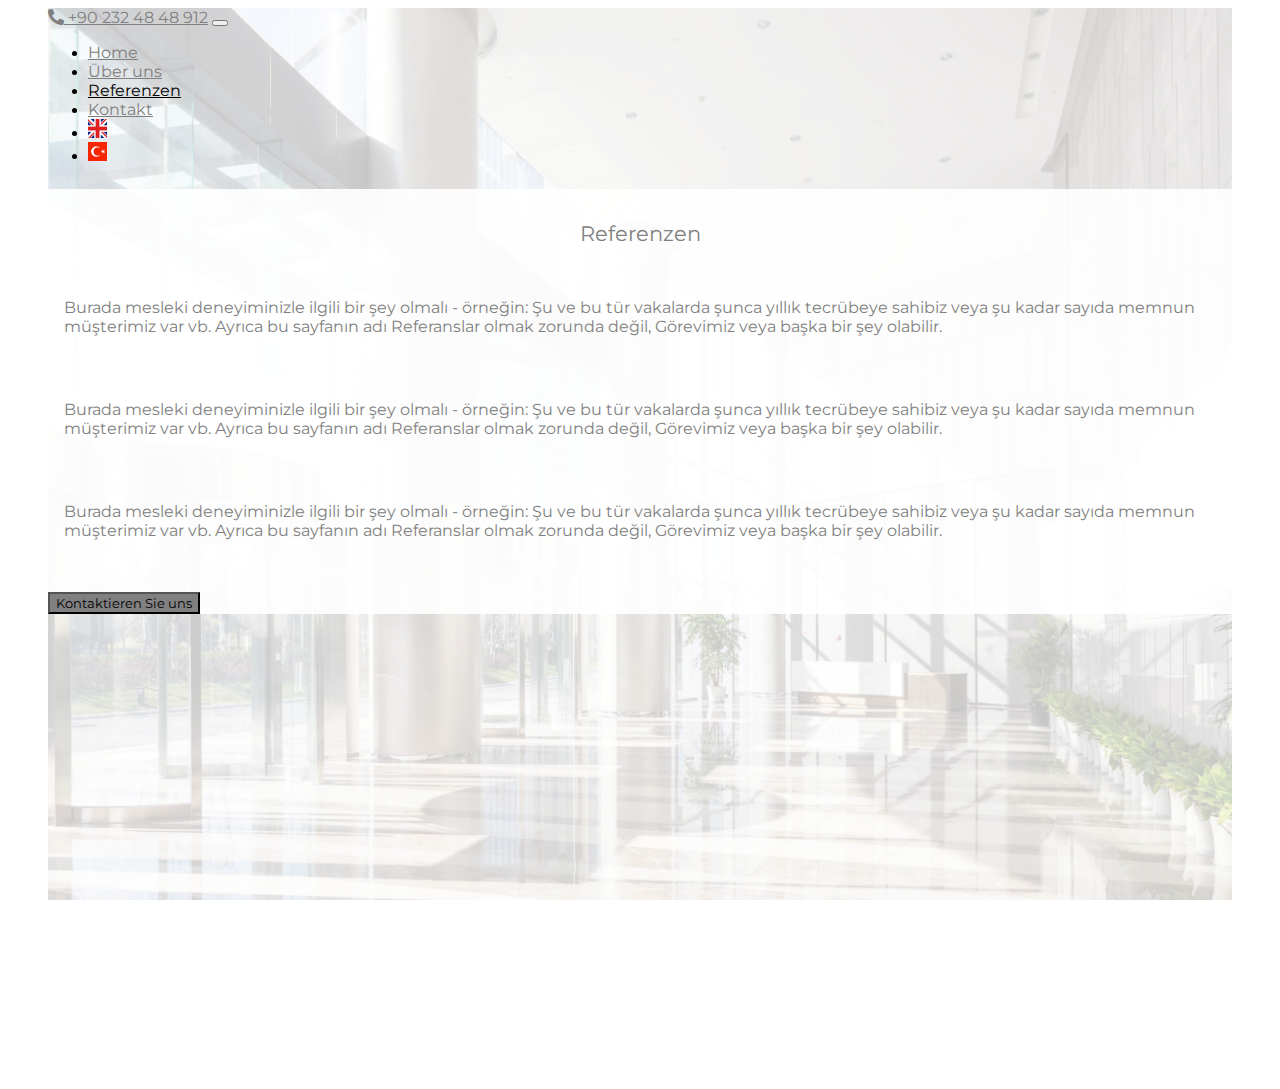
<file: Referenzen.html>
<!DOCTYPE html>
<html lang="en">
<head>
    <meta charset="UTF-8">
    <meta http-equiv="X-UA-Compatible" content="IE=edge">
    <meta name="viewport" content="width=device-width, initial-scale=1.0">
    <link href="https://cdn.jsdelivr.net/npm/bootstrap@5.1.3/dist/css/bootstrap.min.css" rel="stylesheet" integrity="sha384-1BmE4kWBq78iYhFldvKuhfTAU6auU8tT94WrHftjDbrCEXSU1oBoqyl2QvZ6jIW3" crossorigin="anonymous">
    <link rel="preconnect" href="https://fonts.googleapis.com">
    <link rel="preconnect" href="https://fonts.gstatic.com" crossorigin>
    <link href="https://fonts.googleapis.com/css2?family=Montserrat:wght@300&display=swap" rel="stylesheet">
    <link rel="stylesheet" href="https://cdnjs.cloudflare.com/ajax/libs/font-awesome/5.15.4/css/all.min.css"/>
    <!-- JavaScript Bundle with Popper -->
    <script src="https://cdn.jsdelivr.net/npm/bootstrap@5.1.3/dist/js/bootstrap.bundle.min.js" integrity="sha384-ka7Sk0Gln4gmtz2MlQnikT1wXgYsOg+OMhuP+IlRH9sENBO0LRn5q+8nbTov4+1p" crossorigin="anonymous"></script>
    <title>Referanslar</title>
    <link rel="stylesheet" href="assets/css/styles.css">
    <link rel="icon" type="image/x-icon" href="assets/pics/favicon3.png">
</head>
<body>
    <div class="pozadiReferanslar">
        <nav class="navbar navbar-expand-lg sticky-top navbar-light nav-fill bg-white">
          <div class="container-fluid">
            <a class="navbar-brand" href="tel:00902324848912"><i class="fas fa-phone-alt"></i> +90 232 48 48 912</a>
            <button class="navbar-toggler" type="button" data-bs-toggle="collapse" data-bs-target="#navbarTogglerDemo02" aria-controls="navbarTogglerDemo02" aria-expanded="false" aria-label="Toggle navigation">
              <span class="navbar-toggler-icon"></span>
            </button>
            <div class="collapse navbar-collapse" id="navbarTogglerDemo02">
              <ul class="navbar-nav nav-fill w-100 me-auto mb-2 mb-lg-0">
                <li class="nav-item">
                  <a class="nav-link" aria-current="page" href="indexDe.html">Home</a>
                </li>
                <li class="nav-item">
                  <a class="nav-link" href="UberUns.html">Über uns</a>
                </li>
                <li class="nav-item">
                  <a class="nav-link active" href="Referenzen.html">Referenzen</a>
                </li>
                <li class="nav-item">
                  <a class="nav-link" href="Kontakt.html">Kontakt</a>
                </li>
                <li class="nav-item">
                  <a class="nav-link" href="referances.html"><img src="assets/pics/united-kingdom.png" alt="uk flag" width="19" height="19" class="d-inline-block align-text-top"></a>
                </li>
                <li class="nav-item">
                  <a class="nav-link" href="referanslar.html"><img src="assets/pics/turkey.png" alt="tur flag" width="19" height="19" class="d-inline-block align-text-top"></a>
                </li>
                
              </ul>
            </div>
          </div>
        </nav>
      <div class="row vsechnoReferanslar"> 
        <div class="row kloguReferanslar">
            <div class="col logoReferanslarDe">
            </div>
        </div>
        <div class="row vsePodLogemReferanslar">
            <div class="col pozadiTextReferanslar">
                <p class="nadpisReferanslar">Referenzen</p>
                <div class="row textReferanslar">
                    <div class="col-sm-4 col-12">
                        <p>Burada mesleki deneyiminizle ilgili bir şey olmalı - örneğin: Şu ve bu tür vakalarda şunca yıllık tecrübeye sahibiz veya şu kadar sayıda memnun müşterimiz var vb. Ayrıca bu sayfanın adı Referanslar olmak zorunda değil, Görevimiz veya başka bir şey olabilir.</p>
                    </div>
                    <div class="col-sm-4 col-12">
                        <p>Burada mesleki deneyiminizle ilgili bir şey olmalı - örneğin: Şu ve bu tür vakalarda şunca yıllık tecrübeye sahibiz veya şu kadar sayıda memnun müşterimiz var vb. Ayrıca bu sayfanın adı Referanslar olmak zorunda değil, Görevimiz veya başka bir şey olabilir.</p>
                    </div>
                    <div class="col-sm-4 col-12">
                        <p>Burada mesleki deneyiminizle ilgili bir şey olmalı - örneğin: Şu ve bu tür vakalarda şunca yıllık tecrübeye sahibiz veya şu kadar sayıda memnun müşterimiz var vb. Ayrıca bu sayfanın adı Referanslar olmak zorunda değil, Görevimiz veya başka bir şey olabilir.</p>
                    </div>
                </div>
                <div class="row">
                    <div class="col text-center">
                        <a href="Kontakt.html"><button type="button" class="btn btn-secondary">Kontaktieren Sie uns</button></a>
                    </div>
                </div>
                
            </div>
        </div>
      </div>
</body>
</html>
</file>
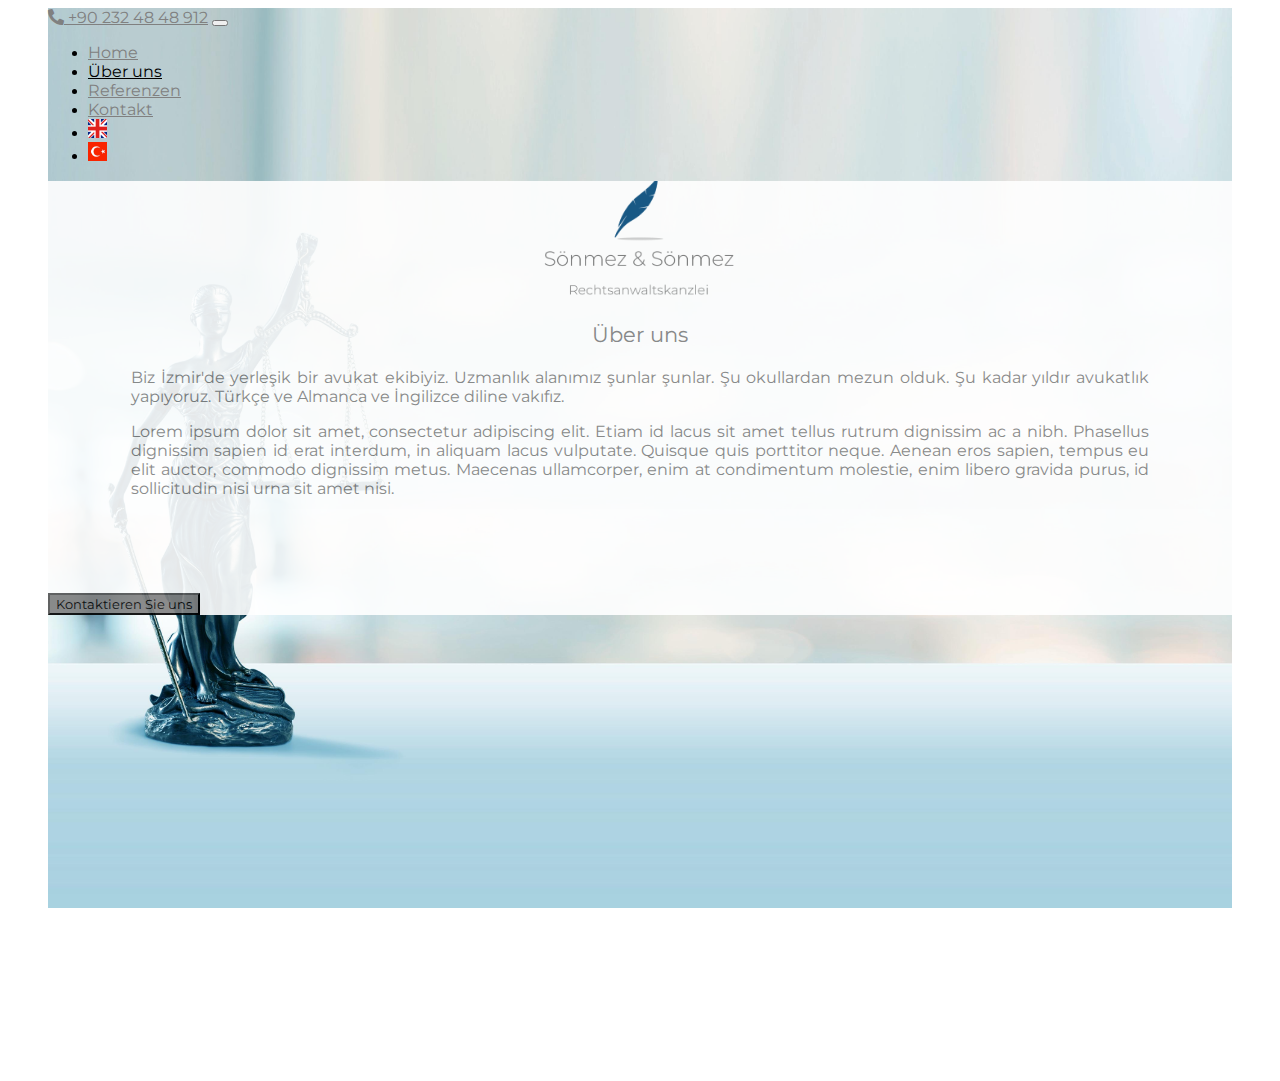
<file: UberUns.html>
<!DOCTYPE html>
<html lang="en">
<head>
    <meta charset="UTF-8">
    <meta http-equiv="X-UA-Compatible" content="IE=edge">
    <meta name="viewport" content="width=device-width, initial-scale=1.0">
    <link href="https://cdn.jsdelivr.net/npm/bootstrap@5.1.3/dist/css/bootstrap.min.css" rel="stylesheet" integrity="sha384-1BmE4kWBq78iYhFldvKuhfTAU6auU8tT94WrHftjDbrCEXSU1oBoqyl2QvZ6jIW3" crossorigin="anonymous">
    <link rel="preconnect" href="https://fonts.googleapis.com">
    <link rel="preconnect" href="https://fonts.gstatic.com" crossorigin>
    <link href="https://fonts.googleapis.com/css2?family=Montserrat:wght@300&display=swap" rel="stylesheet">
    <link rel="stylesheet" href="https://cdnjs.cloudflare.com/ajax/libs/font-awesome/5.15.4/css/all.min.css"/>
    <!-- JavaScript Bundle with Popper -->
    <script src="https://cdn.jsdelivr.net/npm/bootstrap@5.1.3/dist/js/bootstrap.bundle.min.js" integrity="sha384-ka7Sk0Gln4gmtz2MlQnikT1wXgYsOg+OMhuP+IlRH9sENBO0LRn5q+8nbTov4+1p" crossorigin="anonymous"></script>
    <title>S&S</title>
    <link rel="stylesheet" href="assets/css/styles.css">
    <link rel="icon" type="image/x-icon" href="assets/pics/favicon3.png">
</head>
<body>
    <div class="pozadiknizky">
        <nav class="navbar navbar-expand-lg sticky-top navbar-light nav-fill bg-white">
          <div class="container-fluid">
            <a class="navbar-brand" href="tel:00902324848912"><i class="fas fa-phone-alt"></i> +90 232 48 48 912</a>
            <button class="navbar-toggler" type="button" data-bs-toggle="collapse" data-bs-target="#navbarTogglerDemo02" aria-controls="navbarTogglerDemo02" aria-expanded="false" aria-label="Toggle navigation">
              <span class="navbar-toggler-icon"></span>
            </button>
            <div class="collapse navbar-collapse" id="navbarTogglerDemo02">
              <ul class="navbar-nav nav-fill w-100 me-auto mb-2 mb-lg-0">
                <li class="nav-item">
                  <a class="nav-link" aria-current="page" href="indexDe.html">Home</a>
                </li>
                <li class="nav-item">
                  <a class="nav-link active" href="UberUns.html">Über uns</a>
                </li>
                <li class="nav-item">
                  <a class="nav-link" href="Referenzen.html">Referenzen</a>
                </li>
                <li class="nav-item">
                  <a class="nav-link" href="Kontakt.html">Kontakt</a>
                </li>
                <li class="nav-item">
                  <a class="nav-link" href="AboutUs.html"><img src="assets/pics/united-kingdom.png" alt="uk flag" width="19" height="19" class="d-inline-block align-text-top"></a>
                </li>
                <li class="nav-item">
                  <a class="nav-link" href="Hakkimizda.html"><img src="assets/pics/turkey.png" alt="tur flag" width="19" height="19" class="d-inline-block align-text-top"></a>
                </li>
              </ul>
            </div>
          </div>
        </nav>
      <div class="row vsechno"> 
          <div class="col-4 vpravo">
          </div>
          <div class="col-sm-8 col-xs-12 vlevoHakkimizda">
            <div class="row kloguHakkimizda">
              <div class="col logoHakkimizdaDe">  
              </div>
            </div>
            <div class="row">
              <div class="col textHakkimizda">
                <p class="nadpis">Über uns</p>
                <p>Biz İzmir'de yerleşik bir avukat ekibiyiz. Uzmanlık alanımız şunlar şunlar. Şu okullardan mezun olduk. Şu kadar yıldır avukatlık yapıyoruz. Türkçe ve Almanca ve İngilizce diline vakıfız. </p>
                <p>Lorem ipsum dolor sit amet, consectetur adipiscing elit. Etiam id lacus sit amet tellus rutrum dignissim ac a nibh. Phasellus dignissim sapien id erat interdum, in aliquam lacus vulputate. Quisque quis porttitor neque. Aenean eros sapien, tempus eu elit auctor, commodo dignissim metus. Maecenas ullamcorper, enim at condimentum molestie, enim libero gravida purus, id sollicitudin nisi urna sit amet nisi.</p></div>
            </div>
            <div class="row">
              <div class="col text-center">
                <a href="Kontakt.html"><button type="button" class="btn btn-secondary">Kontaktieren Sie uns</button></a>
              </div>
            </div>
            
           </div>
       </div>
      </div>
</body>
</html>
</file>
<file: assets/css/styles.css>
body, html {
    height: 100%;
    padding: 0px 20px;
  }

  @keyframes transitionIn {
    from {background-position: left;}
    to {background-position: -30px;}
}

/*-------------------------------NAVBAR-------------------------------- */

.navbar-light .navbar-brand{
    color: gray;
    font-family: 'Montserrat', sans-serif;
    font-size: 1rem;
    padding-top: 18px;
}

.nav-link {
    color: gray;
    font-family: 'Montserrat', sans-serif;
    padding-top: 20px;
}

.nav-pills .nav-link.active, .nav-pills .show>.nav-link {
     color: grey; 
     background-color: #fff;
}

.active {
    text-decoration: underline;
    color: black;
    background: none;
}

/*-------------------------------BACKGROUNDS-------------------------------- */
.background {
    animation: transitionIn 20s;
    background-image: url("../pics/ssa.png");
    background-position: -30px;
    height: 100%;
    }

.pozadiknizky {
    animation: transitionIn 20s;
    background-image: url("../pics/pravo3.jpg");
    background-position: -30px;
    height: 100%;
    background-size: cover;
    }

.pozadiReferanslar {
    animation: transitionIn 20s;
    background-image: url("../pics/reference1.jpg");
    height: 100%;
    background-size: cover;
    background-position: -30px;
    background-attachment: fixed;
    }

.pozadiBaglanti {
        background-color: #1d4a77;
        height: 100%;
        background-size: cover;
    }


    /*-------------------------------FIRST PAGE-------------------------------- */
.oba {
    height: 70%;
    }

.vsechno {
    height: 100%;
}

.vlevo {
    background-color: rgb(255, 255, 255);
    opacity: 0.8;
}

.klogu {
    height: 100%;
}

.logo {
    background-image: url("../pics/logo_na_web.png");
    background-size: 60%;
    background-repeat: no-repeat;
    background-position: center;
    background-position-y: 15%;
}

.logoEng {
    background-image: url("../pics/logo_na_web_ANG.png");
    background-size: 60%;
    background-repeat: no-repeat;
    background-position: center;
    background-position-y: 15%;
}

.logoDe {
    background-image: url("../pics/logo_na_web_NEM.png");
    background-size: 60%;
    background-repeat: no-repeat;
    background-position: center;
    background-position-y: 15%;
}

.kontaktujtenas {
    margin-top: 60%;
}

 /*-------------------------------ABOOUT US PAGE-------------------------------- */

.vlevoHakkimizda {
    background-color: rgb(255, 255, 255);
    opacity: 0.9;
}

.kloguHakkimizda {
    height: 20%;
}

.logoHakkimizda {
    background-image: url("../pics/logo_na_web.png");
    background-size:20%;
    background-repeat: no-repeat;
    background-position: center;
    padding-top: 10%;
}

.logoHakkimizdaEng {
    background-image: url("../pics/logo_na_web_ANG.png");
    background-size:20%;
    background-repeat: no-repeat;
    background-position: center;
    padding-top: 10%;
}

.logoHakkimizdaDe {
    background-image: url("../pics/logo_na_web_NEM.png");
    background-size:20%;
    background-repeat: no-repeat;
    background-position: center;
    padding-top: 10%;
}

.textHakkimizda {
    color: gray;
    font-family: 'Montserrat', sans-serif;
    font-size: 1rem;
    padding-left: 7%;
    padding-right: 7%;
    padding-bottom: 5%;
    text-align: justify;
}

.nadpis {
    font-size: 1.3rem;
    text-align: center;
    padding-top: 2px;
}

 /*-------------------------------REFERENCES PAGE-------------------------------- */

.vsechnoReferanslar {
    height: 100%;
}

.pozadiTextReferanslar {
    background-color: rgba(255, 255, 255, 0.9);
}    

.logoReferanslar {
    background-image: url("../pics/logo_na_web.png");
    background-size: contain;
    background-repeat: no-repeat;
    background-position: center;
    margin: 2%;
}

.logoReferanslarDe {
    background-image: url("../pics/logo_na_web_NEM.png");
    background-size: contain;
    background-repeat: no-repeat;
    background-position: center;
    margin: 2%;
}

.logoReferanslarEng {
    background-image: url("../pics/logo_na_web_ANG.png");
    background-size: contain;
    background-repeat: no-repeat;
    background-position: center;
    margin: 2%;
}

.textReferanslar {
    color: gray;
    font-family: 'Montserrat', sans-serif;
    font-size: 1rem;
}

.textReferanslar .col-12 {
    padding: 1rem 1rem;
}

.nadpisReferanslar {
    color: gray;
    font-family: 'Montserrat', sans-serif;
    font-size: 1.3rem;
    text-align: center;
    padding-top: 2rem;
}

/*------------------------------CONTACT PAGE-------------------------------- */

.kontaktyContainer {
    height: 100%;
}

.kloguBaglanti {
    height: 30%;
    padding-top: 4%;
}

.logoBaglanti {
    background-image: url("../pics/logo_na_web_white.png");
    background-size: contain;
    background-repeat: no-repeat;
    background-position: center;
}

.logoBaglantiEn {
    background-image: url("../pics/logo_na_web_ANG_white.png");
    background-size: contain;
    background-repeat: no-repeat;
    background-position: center;
}

.logoBaglantiDe {
    background-image: url("../pics/logo_na_web_NEM_white.png");
    background-size: contain;
    background-repeat: no-repeat;
    background-position: center;
}

.textKontakty {
    color: white;
    font-family: 'Montserrat', sans-serif;
    font-size: 1rem;
    text-align: center;
    height: 100%;
}

.spodekKontakty {
    text-align: center;
    margin-top: 7%;
}


/*------------------------------BOOTSTRAP ALTERNATIONS-------------------------------- */

.btn {
    border-radius: 0;
    font-family: 'Montserrat', sans-serif;
    background-color: gray;
    margin-top: 20px;
}

.row {
    --bs-gutter-x: none;
}

/*------------------------------MEDIA-------------------------------- */

@media (max-width: 574px) {
    .vpravo {
      display: none;
    }
    .kloguReferanslar {
      display: none;
    }
    .textKontakty {
        font-size: 0.8rem;
    }
    .ikonyKontakty {
        font-size: small;
    }
  }
</file>
